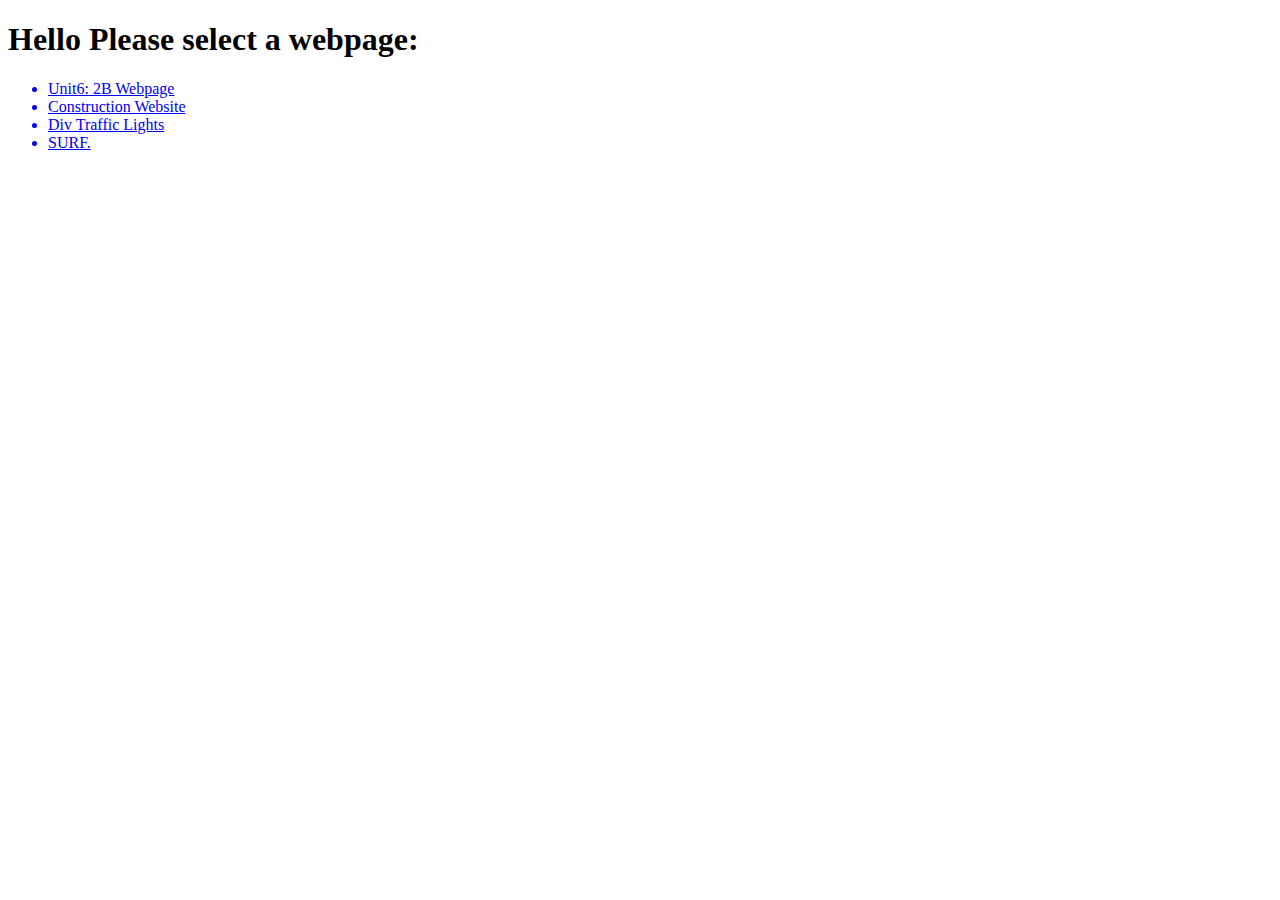
<file: index.html>
<!DOCTYPE html>
<html>
<head>
    <meta charset="utf-8">
    <meta http-equiv="X-UA-Compatible" content="IE=edge">
    <title>Please select a website</title>
    <meta name="viewport" content="width=device-width, initial-scale=1">
</head>
<body>
    <h1>Hello Please select a webpage:</h1>
    <ul>
        <a href="./2BWebsite/"><li>Unit6: 2B Webpage</li></a>
        <a href="./ConstructionWebsite/"><li>Construction Website</li></a>
        <a href="./DivTrafficLights/"><li>Div Traffic Lights</li></a>
	<a href="./SURF/"><li>SURF.</li></a>
    </ul>
</body>
</html>
</file>
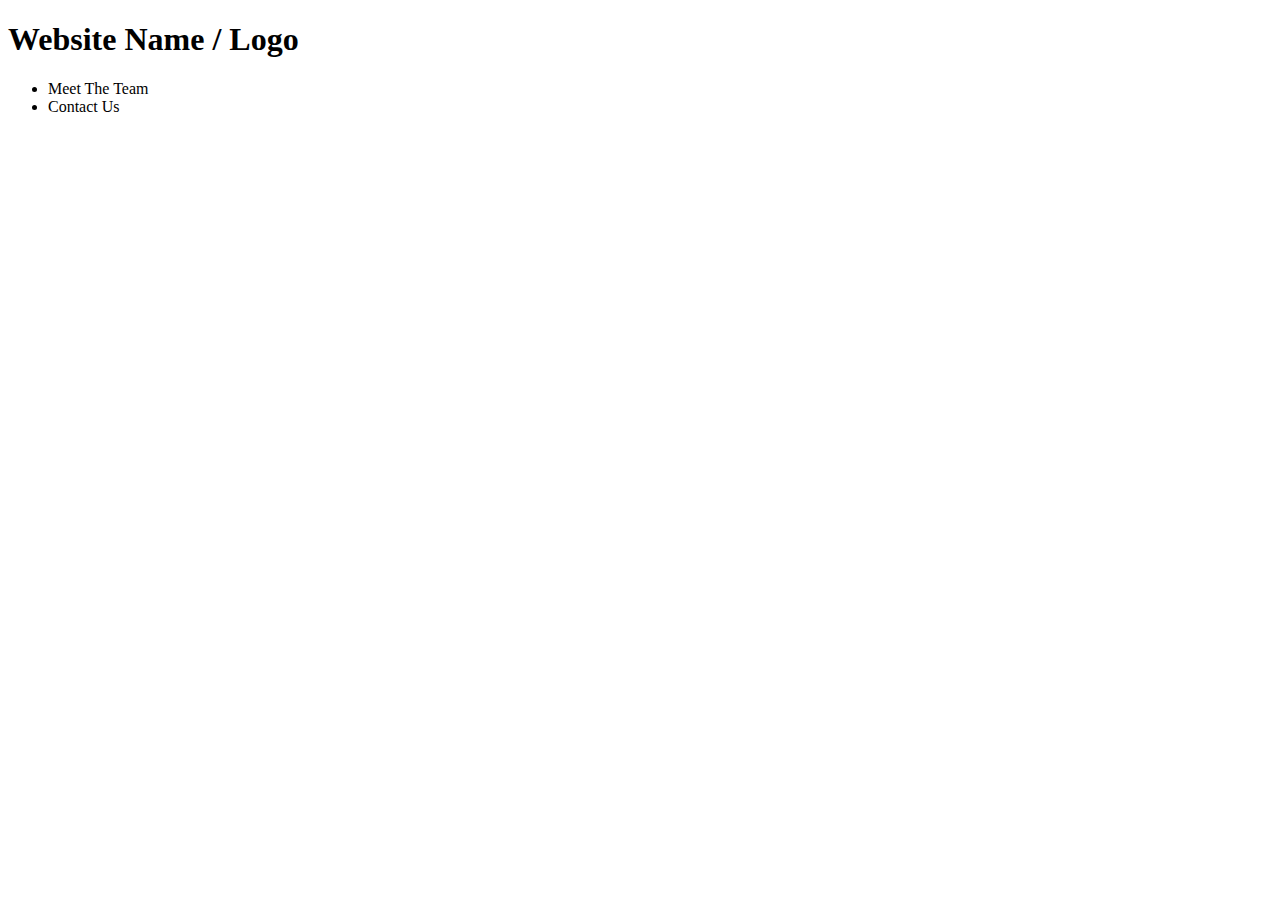
<file: 2BWebsite/index.html>
<!DOCTYPE html>
<html>
<head>
    <meta charset="utf-8">
    <meta http-equiv="X-UA-Compatible" content="IE=edge">
    <title>Unit 6: 2B Website</title>
    <meta name="viewport" content="width=device-width, initial-scale=1">
</head>
<div class="header">
    <h1>Website Name / Logo</h1>
    <ul class="nav">
        <li>Meet The Team</li>
        <li>Contact Us</li>
    </ul>
</div>
<body>
</body>
</html>
</file>
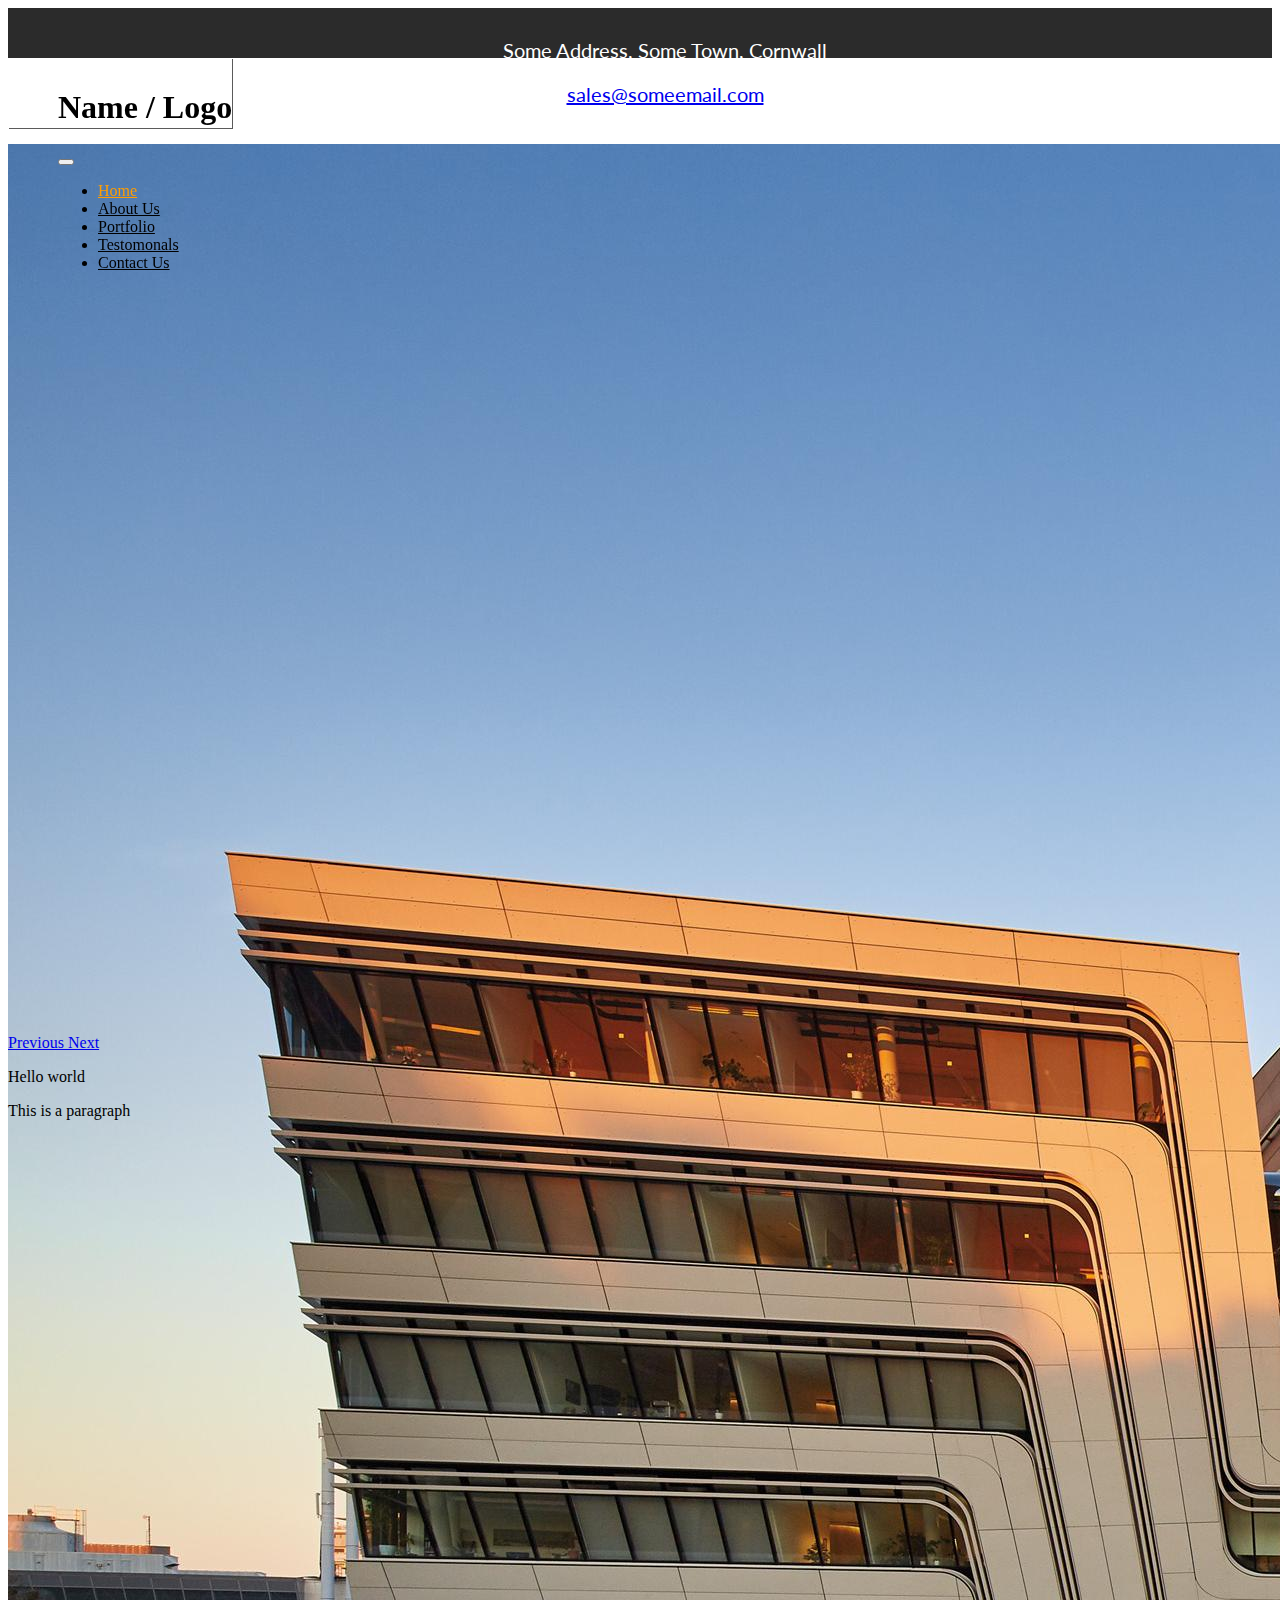
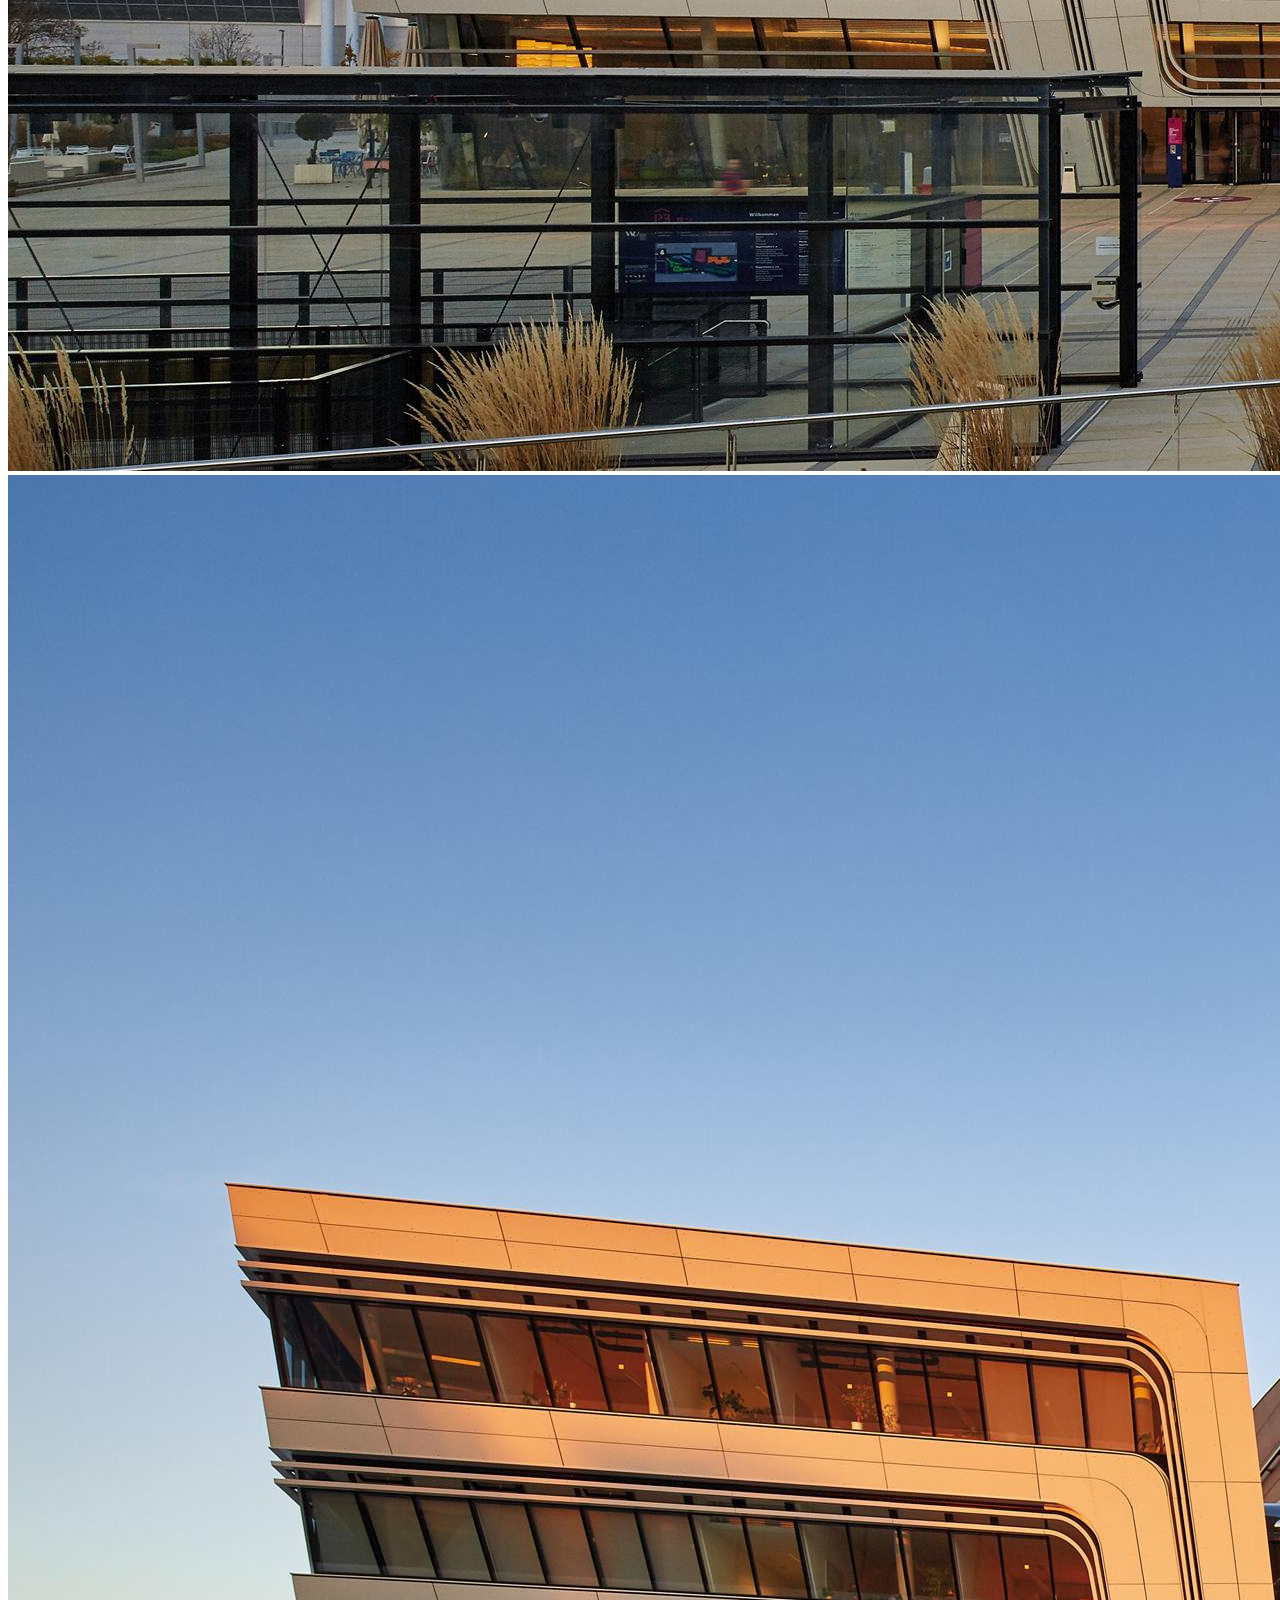
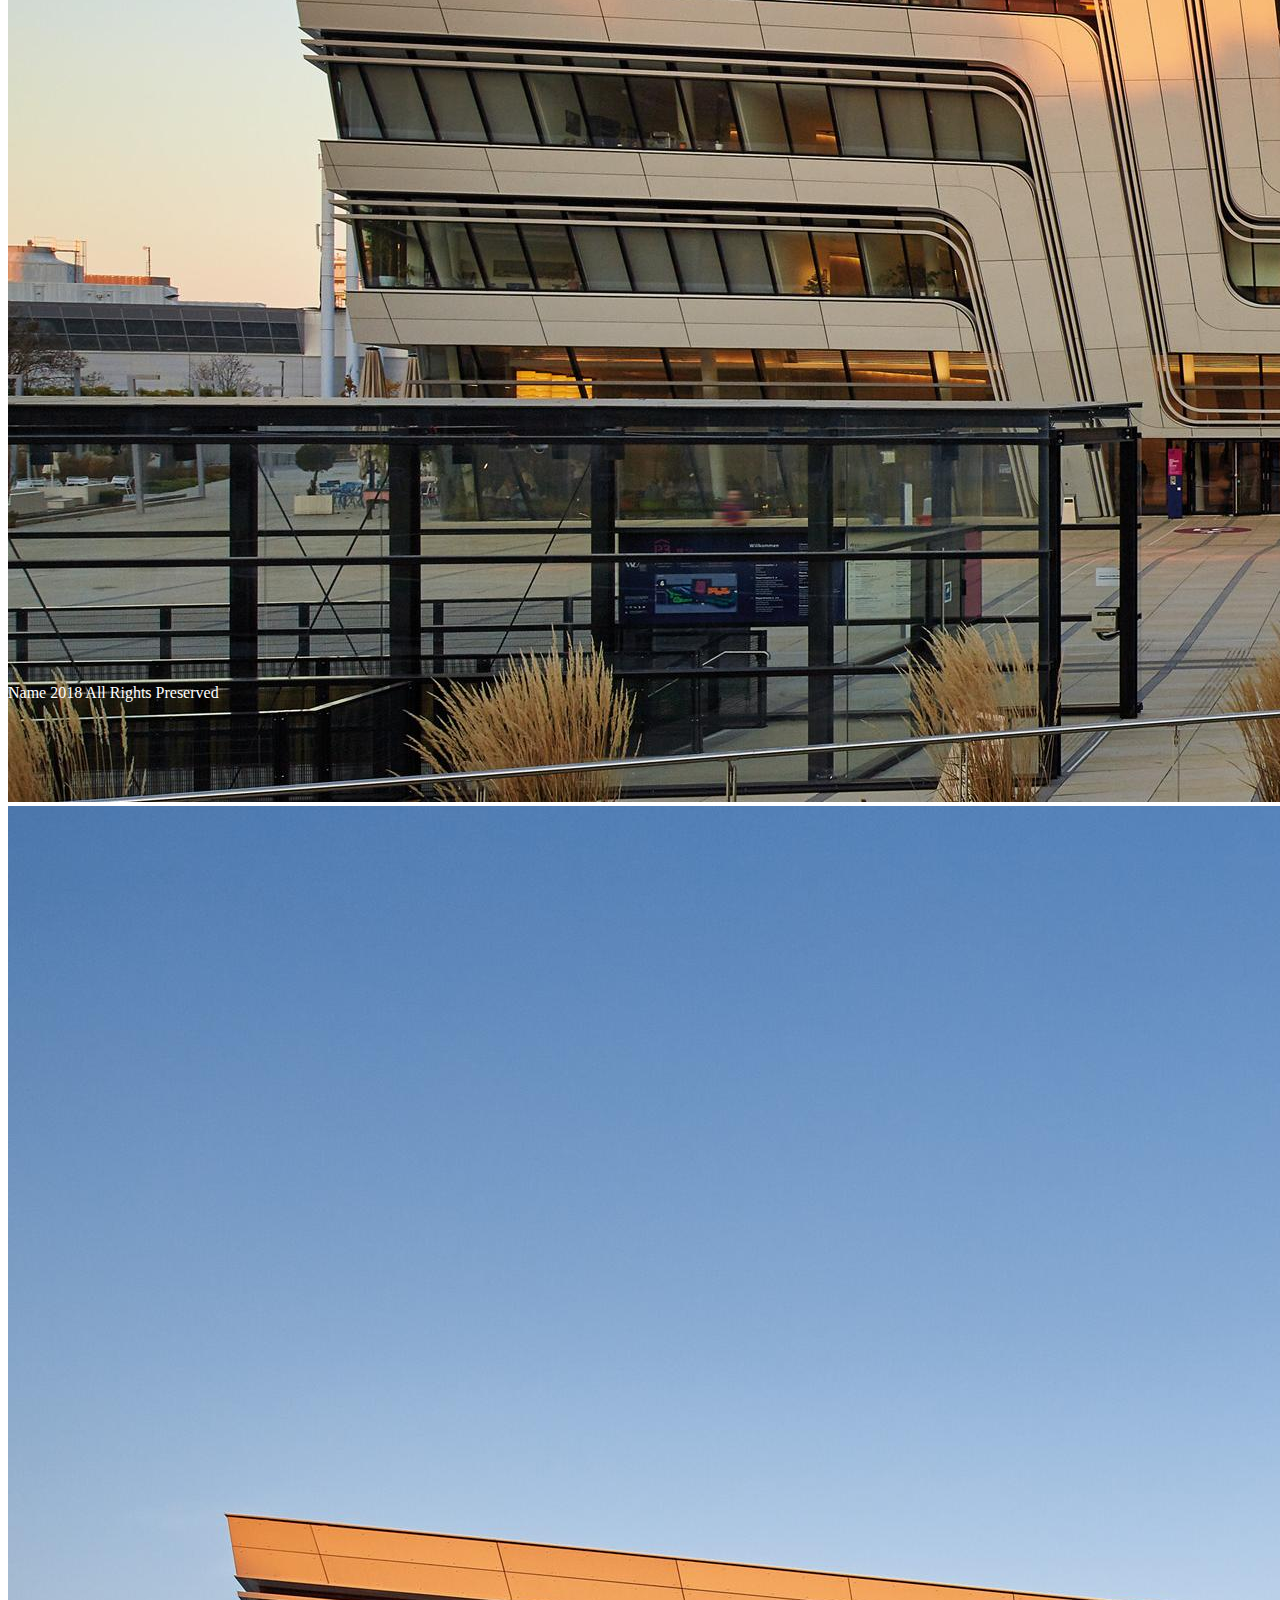
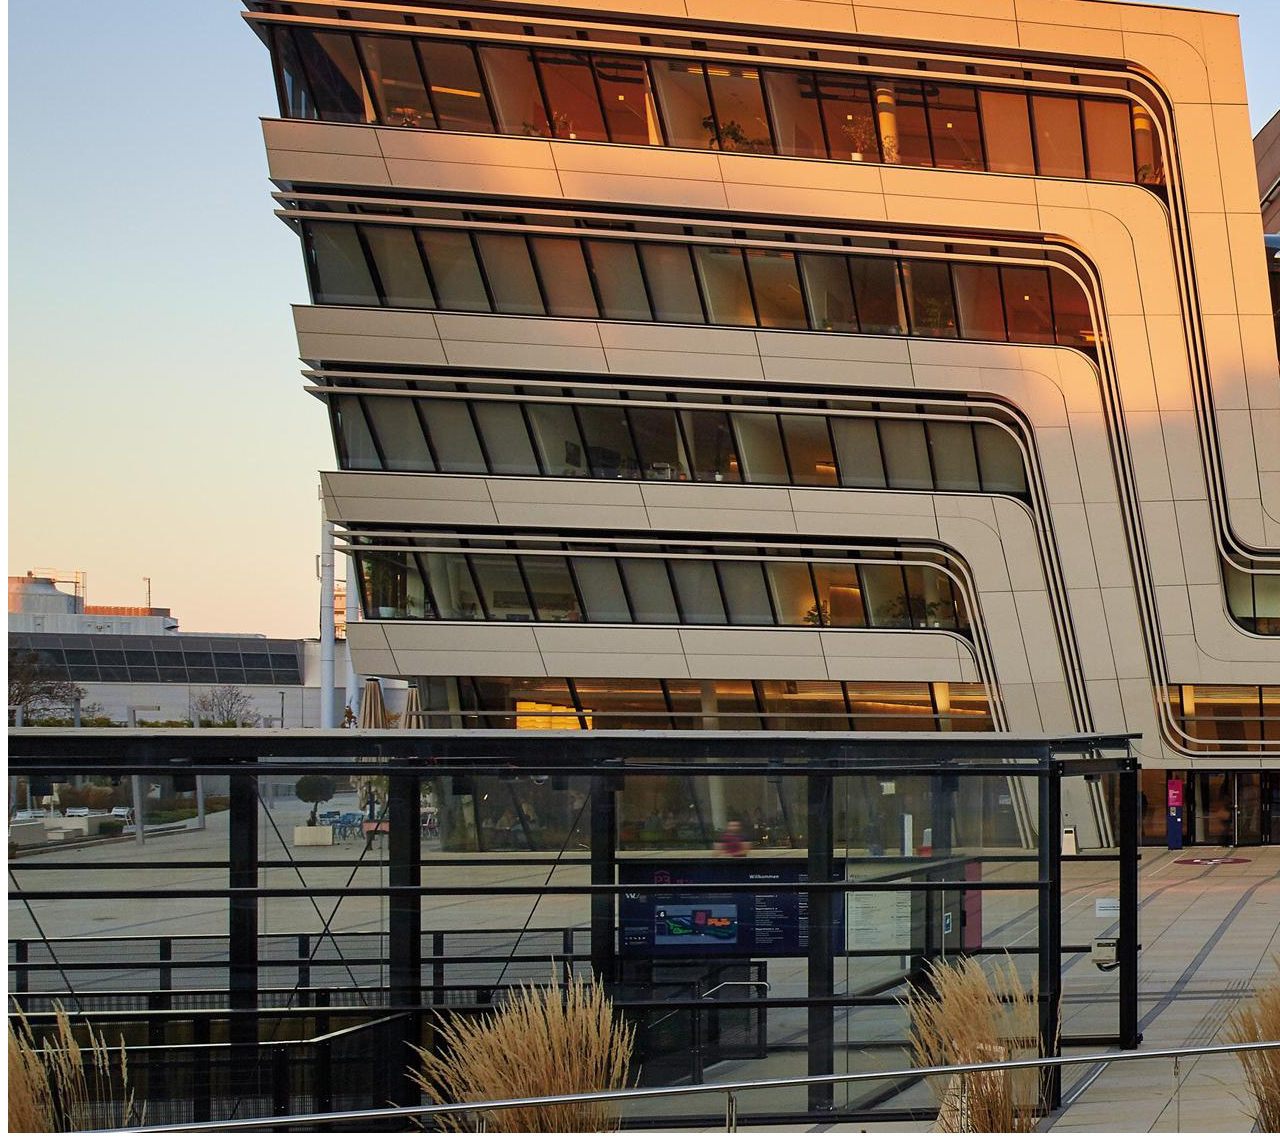
<file: ConstructionWebsite/index.html>
<!DOCTYPE html>
<html>
<head>
<link rel="stylesheet" href="./assets/css/main.css" type="text/css">
<link rel="stylesheet" href="https://use.fontawesome.com/releases/v5.5.0/css/all.css" integrity="sha384-B4dIYHKNBt8Bc12p+WXckhzcICo0wtJAoU8YZTY5qE0Id1GSseTk6S+L3BlXeVIU" crossorigin="anonymous">
<link rel="stylesheet" href="https://stackpath.bootstrapcdn.com/bootstrap/4.1.3/css/bootstrap.min.css" integrity="sha384-MCw98/SFnGE8fJT3GXwEOngsV7Zt27NXFoaoApmYm81iuXoPkFOJwJ8ERdknLPMO" crossorigin="anonymous">
<title>Construction Site | Top Builders</title>
</head>
<body>

<div class="smallHeader container-fluid">
    <div class="row smHeader">
        <div class="col-sm-5">
            <p>Some Address, Some Town, Cornwall</p>
        </div>
        <div class="col-sm-2">
            <p><a href="mailto:sales@somemail.com">sales@someemail.com</a></p>
        </div>

        <div class="col-sm-1"></div>
        <div class="col-sm-4">
        <div class="row">
            <div class="col-sm-11"><p>000000 000000</p></div>
        </div>
        </div>
    </div>
</div>
<div class="largeHeader container-fluid sticky-top">
    <div class="row lgHeader">
        <div class="col-sm-4">
            <h1>Name / Logo</h1>
        </div>
        <div class="col-sm-4">
        </div>
        <div class="col-sm-4">
            <nav class="navbar navbar-expand-lg navbar-light">
                <button class="navbar-toggler" type="button" data-toggle="collapse" data-target="#navbarSupportedContent" aria-controls="navbarSupportedContent" aria-expanded="false" aria-label="Toggle navigation">
                    <span class="navbar-toggler-icon"></span>
                </button>
                <div class="collapse navbar-collapse" id="navbarSupportedContent">
                    <ul class="navbar-nav mr-auto">
                    <li class="nav-item active">
                            <a class="nav-link" href="./index.php">Home</a>
                        </li>
                        <li class="nav-item">
                            <a class="nav-link" href="#">About Us</a>
                        </li>
                        <li class="nav-item">
                            <a class="nav-link" href="#">Portfolio</a>
                        </li>
                        <li class="nav-item">
                            <a class="nav-link" href="#">Testomonals</a>
                        </li>
                        <li class="nav-item">
                            <a class="nav-link" href="#">Contact Us</a>
                        </li>
                    </ul>
                </div>
            </nav>
        </div>
    </div>
</div>


<div id="carouselExampleIndicators" class="carousel slide" data-ride="carousel">
  <ol class="carousel-indicators">
    <li data-target="#carouselExampleIndicators" data-slide-to="0" class="active"></li>
    <li data-target="#carouselExampleIndicators" data-slide-to="1"></li>
    <li data-target="#carouselExampleIndicators" data-slide-to="2"></li>
  </ol>
  <div class="carousel-inner slides">
    <div class="carousel-item active">
      <img class="d-block w-100" src="./assets/images/slides/slide1.jpeg" alt="First slide">
    </div>
    <div class="carousel-item">
      <img class="d-block w-100" src="./assets/images/slides/slide1.jpeg" alt="First slide">
    </div>
    <div class="carousel-item ">
      <img class="d-block w-100" src="./assets/images/slides/slide1.jpeg" alt="First slide">
    </div>
  </div>
  <a class="carousel-control-prev" href="#carouselExampleIndicators" role="button" data-slide="prev">
    <span class="carousel-control-prev-icon" aria-hidden="true"></span>
    <span class="sr-only">Previous</span>
  </a>
  <a class="carousel-control-next" href="#carouselExampleIndicators" role="button" data-slide="next">
    <span class="carousel-control-next-icon" aria-hidden="true"></span>
    <span class="sr-only">Next</span>
  </a>
</div>

<div class="container-fluid bodyElements">
    <h1 class="title">Our Projects</h1>
    <p>Hello world</p>
    <p>This is a paragraph</p>
</div>

<div class="container-fluid bodyElements-white">
    <h1 class="title-left">Meet Our Team</h1>
</div>

<div class="container-fluid bodyElements">
    <h1 class="title">Our Testomonials</h1>
</div>

<div class="container-fluid bodyElements-white">
	<h1 class="title-left">Contact Us</h1>
</div>


</body>
<div class="footer container-fluid">
	<p style="color: white;"><i class="far fa-copyright"></i> Name 2018 All Rights Preserved</p>
</div>
<script src="https://code.jquery.com/jquery-3.3.1.slim.min.js" integrity="sha384-q8i/X+965DzO0rT7abK41JStQIAqVgRVzpbzo5smXKp4YfRvH+8abtTE1Pi6jizo" crossorigin="anonymous"></script>
<script src="https://cdnjs.cloudflare.com/ajax/libs/popper.js/1.14.3/umd/popper.min.js" integrity="sha384-ZMP7rVo3mIykV+2+9J3UJ46jBk0WLaUAdn689aCwoqbBJiSnjAK/l8WvCWPIPm49" crossorigin="anonymous"></script>
<script src="https://stackpath.bootstrapcdn.com/bootstrap/4.1.3/js/bootstrap.min.js" integrity="sha384-ChfqqxuZUCnJSK3+MXmPNIyE6ZbWh2IMqE241rYiqJxyMiZ6OW/JmZQ5stwEULTy" crossorigin="anonymous"></script>



</html>
</file>
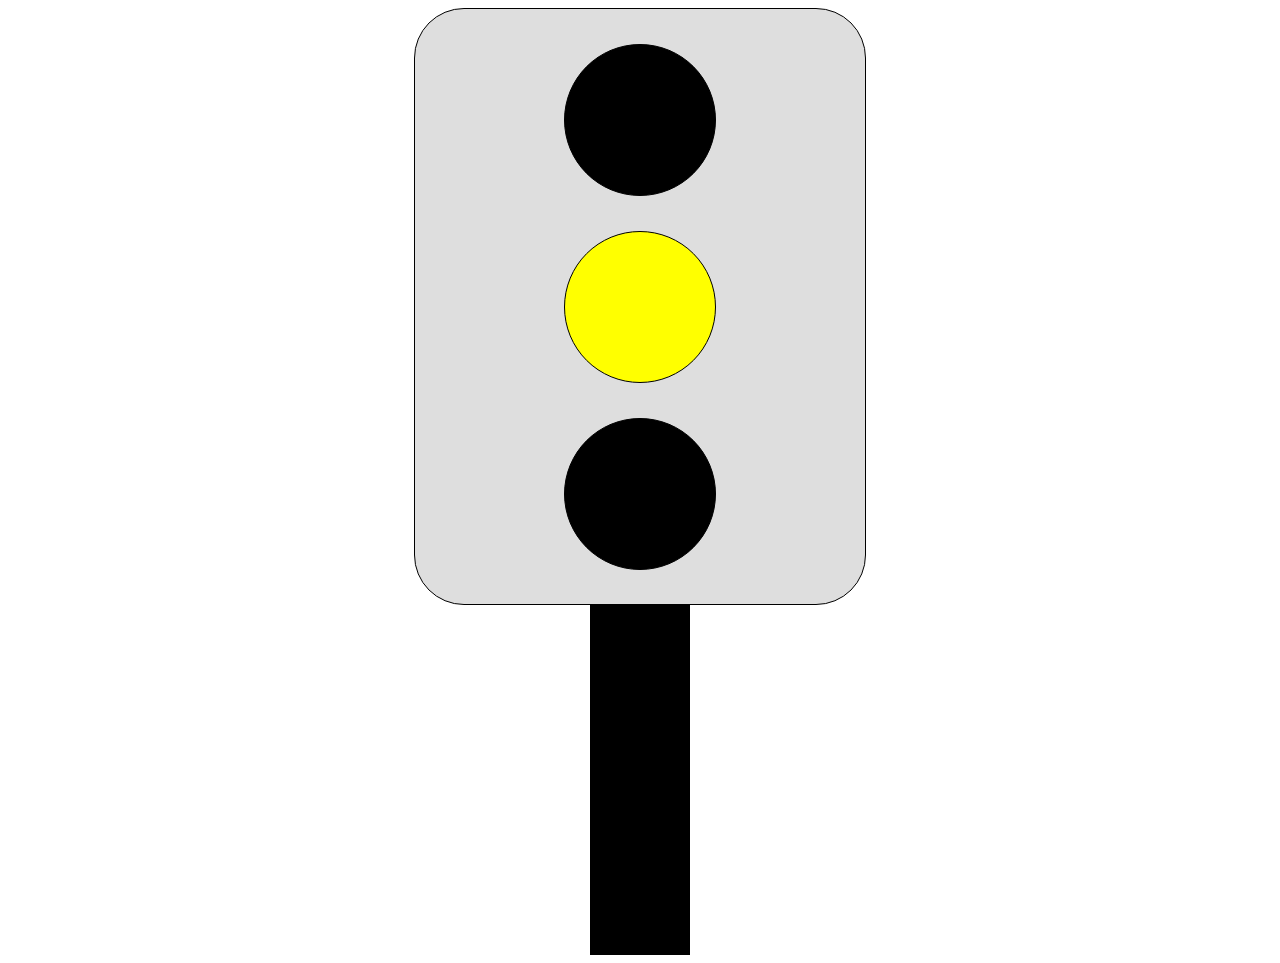
<file: DivTrafficLights/index.html>
<!DOCTYPE html>
<html>
<head>
    <meta charset="utf-8" />
    <meta http-equiv="X-UA-Compatible" content="IE=edge">
    <title>Div Traffic Lights Activity</title>
    <meta name="viewport" content="width=device-width, initial-scale=1">
    <link rel="stylesheet" type="text/css" href="./assets/css/main.css">
</head>
<body onload="loadTimer()">
    <div class="container">
        <div class="red" id="r">
        </div>
        <div class="yellow" id="y">
        </div>
        <div class="green" id="g"></div>
        </div>
    </div>
    <div class="pole">
    </div>
</body>

<script>
    function loadTimer() {
        document.getElementById("r").style.backgroundColor = "red";
        document.getElementById("y").style.backgroundColor = "black";
        document.getElementById("g").style.backgroundColor = "black";
        setTimeout(() => {
            
        }, 3000);
        
        document.getElementById("r").style.backgroundColor = "black";
        document.getElementById("y").style.backgroundColor = "yellow";
        loadGreen();
    }

    function loadGreen() {
        setTimeout(() => {
            document.getElementById("y").style.backgroundColor = "black";
            document.getElementById("g").style.backgroundColor = "greenyellow";
        }, 3000);
        loadTimer()
    }
</script>

</html>
</file>
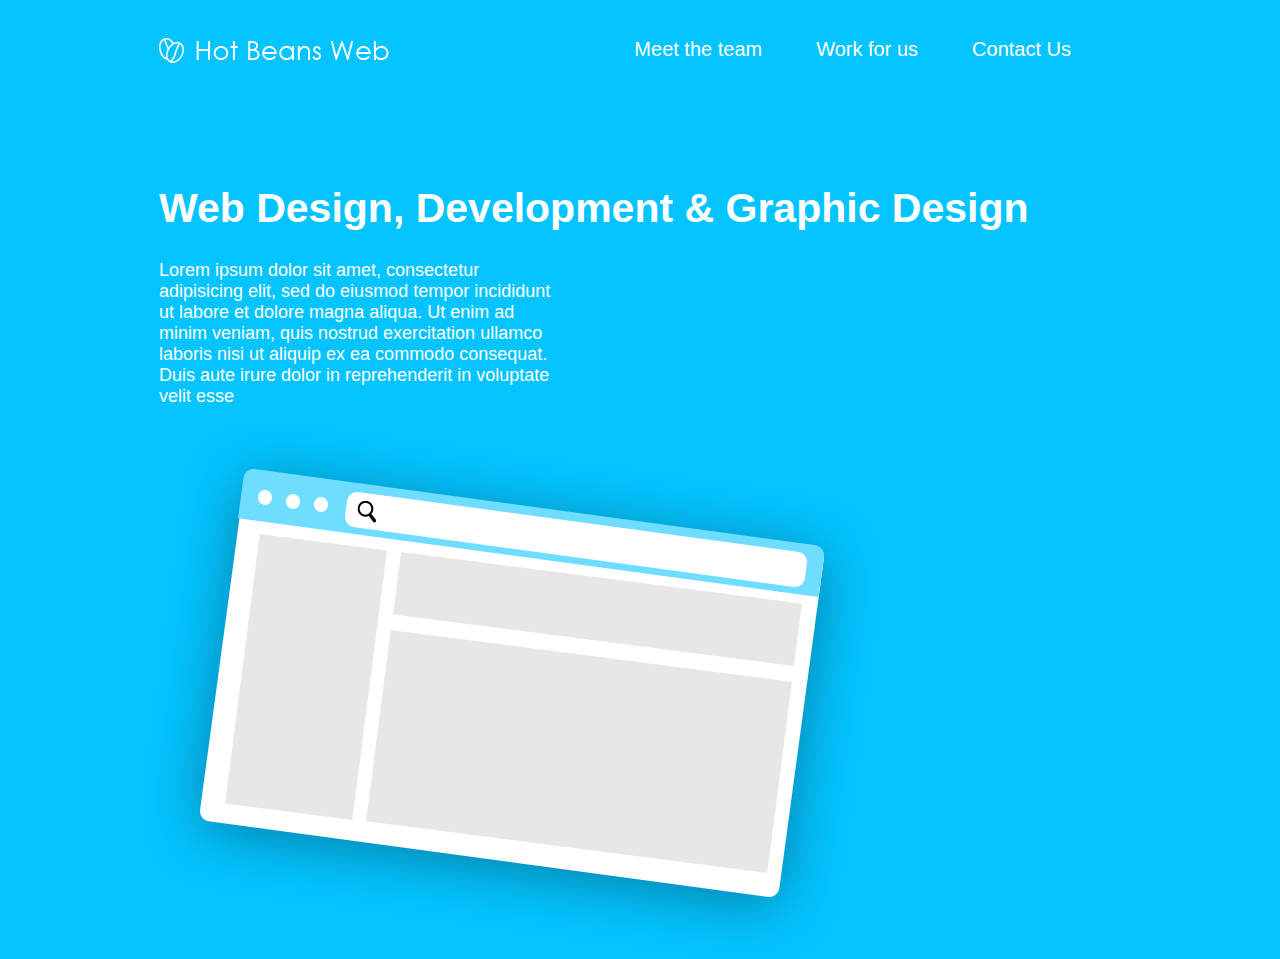
<file: Hot Beans Web/index.html>
<!DOCTYPE html>
<html>
<head>
    <meta charset="utf-8" />
    <meta http-equiv="X-UA-Compatible" content="IE=edge">
    <title>Hot Beans Web | Web Development In the South West</title>
    <meta name="viewport" content="width=device-width, initial-scale=1">
    <link rel="stylesheet" type="text/css" href="./css/index.css">
    <link rel="apple-touch-icon" sizes="57x57" href="/apple-icon-57x57.png">
        <link rel="apple-touch-icon" sizes="60x60" href="/apple-icon-60x60.png">
        <link rel="apple-touch-icon" sizes="72x72" href="/apple-icon-72x72.png">
        <link rel="apple-touch-icon" sizes="76x76" href="/apple-icon-76x76.png">
        <link rel="apple-touch-icon" sizes="114x114" href="/apple-icon-114x114.png">
        <link rel="apple-touch-icon" sizes="120x120" href="/apple-icon-120x120.png">
        <link rel="apple-touch-icon" sizes="144x144" href="/apple-icon-144x144.png">
        <link rel="apple-touch-icon" sizes="152x152" href="/apple-icon-152x152.png">
        <link rel="apple-touch-icon" sizes="180x180" href="/apple-icon-180x180.png">
        <link rel="icon" type="image/png" sizes="192x192"  href="/android-icon-192x192.png">
        <link rel="icon" type="image/png" sizes="32x32" href="/favicon-32x32.png">
        <link rel="icon" type="image/png" sizes="96x96" href="/favicon-96x96.png">
        <link rel="icon" type="image/png" sizes="16x16" href="/favicon-16x16.png">
        <link rel="manifest" href="/manifest.json">
        <meta name="msapplication-TileColor" content="#ffffff">
        <meta name="msapplication-TileImage" content="/ms-icon-144x144.png">
        <meta name="theme-color" content="#ffffff">
</head>


<body>
        <div class="header">
                <a href="index.html"><img src="./images/Logo.png" alt="Hot Beans Logo" /></a>
                <ul class="nav">
                        <a href="#"><li>Meet the team</li></a>
                        <a href="#"><li>Work for us</li></a>
                        <a href="#"><li>Contact Us</li></a>
                </ul>

        </div>
        <div class="section1">
            <h1>Web Design, Development & Graphic Design</h1>
            <p>Lorem ipsum dolor sit amet, consectetur adipisicing elit, sed do 
                    eiusmod tempor incididunt ut labore et dolore magna aliqua. 
                    Ut enim ad minim veniam, quis nostrud exercitation ullamco 
                    laboris nisi ut aliquip ex ea commodo consequat. 
                    Duis aute irure dolor in reprehenderit in voluptate velit esse </p>
                    <img src="./images/Web Browser.png" alt="Web Browser Image">
        </div>
</body>
</html>
</file>
<file: ConstructionWebsite/assets/css/main.css>
/* Main.css 
Harrison Elliott 2018 */
/* 
* {
    border: 1px solid black;
} */

/* Import Required Fonts */
@import url('https://fonts.googleapis.com/css?family=Lato');

.smallHeader {
    height: 50px;
    background-color: #2b2b2b;
    color: white;
}

.smHeader {
    padding-left: 50px;
    padding-right: -50px;
    padding-top: 10px;
}

.smHeader p {
    font-family: 'Lato', sans-serif;
    font-size: 20px;
    text-align: center;
}

.largeHeader {
    position: fixed;
    height: 70px;
    background-color: white;
    box-shadow: #5a5a5a 1px 1px;
    z-index: 99;
}

.lgHeader {
    padding-left: 50px;
    padding-top: 10px;
}

nav .navbar-nav li a{
    color: black !important;
}

nav .navbar-nav li a:hover{
    color: rgb(255, 157, 0) !important;

  transition: 0.3s;
}


nav .navbar-nav .active a{
    color: rgb(255, 157, 0) !important;
}

body {
    position: absolute;
    top: 0px;
    left: 0px;
    right: 0px;
    bottom: 70px;
}

.footer {
    height: 70px;
    background-color: #2b2b2b;
}


.bodyElements {
    height: 700px;
    background-color: #2b2b2b;
}

.bodyElements-white {
    height: 700px;
    background-color: white;
}

.title-left {
    float: left;
    padding-right: 100px;
    padding-top: 25px;
    color: #FFC362;
    font-size: 70px;
}

.title {
    float: right;
    padding-right: 100px;
    padding-top: 25px;
    color: #FFC362;
    font-size: 70px;
}

.slides {
    height: 890px;
}
</file>
<file: DivTrafficLights/assets/css/main.css>
.container {
    background-color: #DEDEDE;
    width: 450px;
    height: 595px;
    margin: auto;
    border: 1px solid black;
    border-radius: 50px;
}

.red {
    background-color: red;
    width: 150px;
    height: 150px;
    margin: 35px auto;
    border: 1px solid black;
    border-radius: 150px;
}

.yellow {
    background-color: yellow;
    width: 150px;
    height: 150px;
    margin: 35px auto;
    border: 1px solid black;
    border-radius: 150px;
}

.green {
    background-color: greenyellow;
    width: 150px;
    height: 150px;
    margin: 35px auto;
    border: 1px solid black;
    border-radius: 150px;
}

.pole {
    background-color: black;
    width: 100px;
    height: 350px;
    margin: auto;
}
</file>
<file: Hot Beans Web/css/index.css>
@font-face {
    font-family: Berlin Sans FB;
    src: url("./Fonts/BerlinSansFB");
}

@font-face {
    font-family: Gills Sans MT
}

.header {
    position: relative;
    left: 151px;
    right: 0px;
    top: 30px;
    height: 50px;
}

body {
    background-color: #04c4ff;
    
    overflow: hidden;
}

.section1 {
    position: relative;
    left: 151px; 
    right: 0px;
    margin-top: 100px;
    color: white;
    display: inline-block;
}

.section1 h1 {
    font-family: BerlinSansFB, sans-serif;
    font-size: 41px;
}

.section1 p {
    width: 400px;
    font-family: 'Gill Sans MT', sans-serif;
    font-size: 18px;
}

.section1 img {
    position: absolute;
    right: 151px;

}

.nav li {
    display: inline-block;
    margin-right: 50px;
    color: white;
    text-decoration: none;
    font-family: 'Gill Sans MT', sans-serif;
    font-size: 20px;
}

.nav {
    position: absolute;
    top: 30px;
    right: 151px;
    margin-top: -30px;
    margin-right: 151px;
}
</file>
